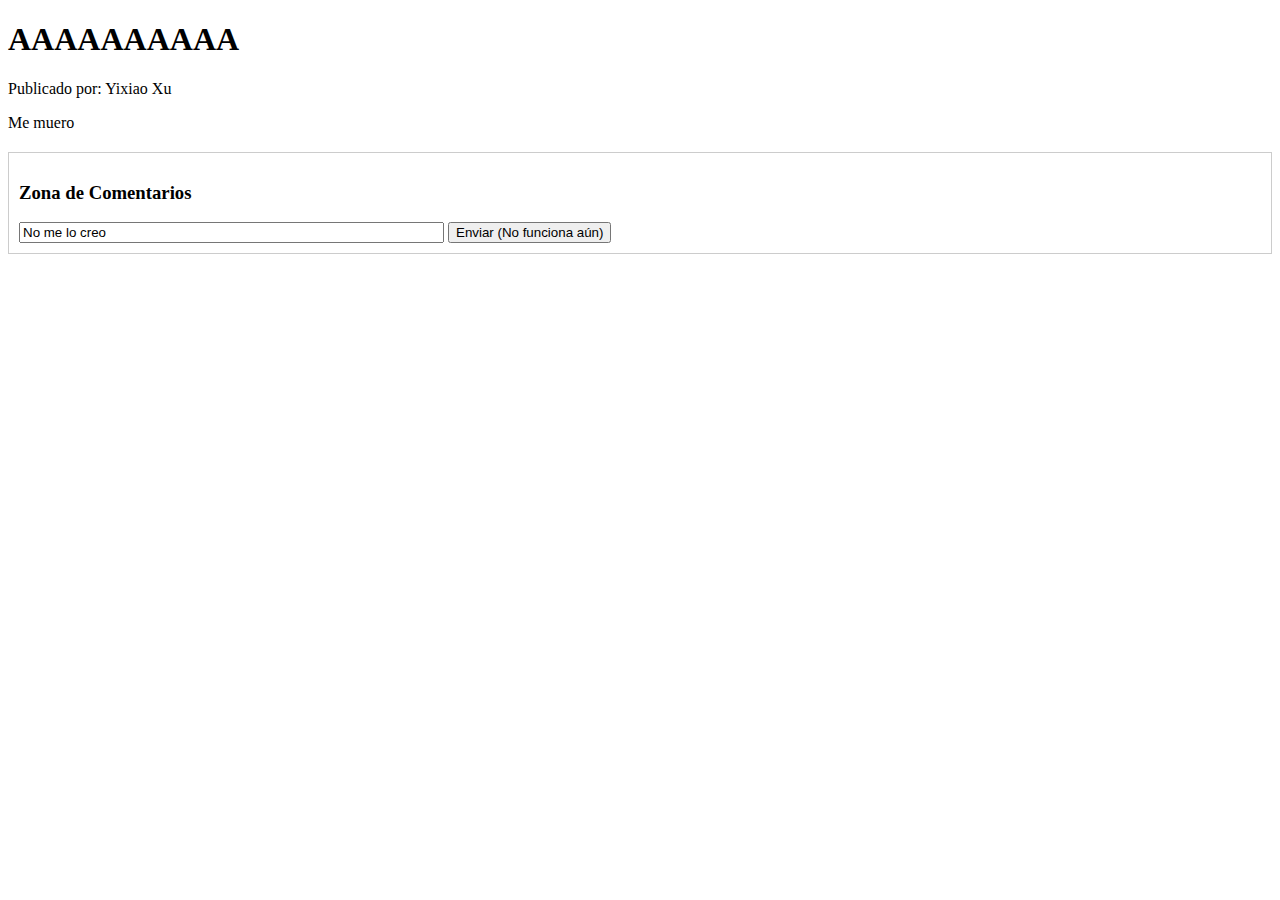
<file: DOM/Ejercicio1/hacker.html>
<!DOCTYPE html>
<html>
<head>
    <title>Noticias del Día</title>
</head>
<body>
    <article>
        <h1 id="titular">El mercado bursátil se mantiene estable</h1>
        <p class="meta">Publicado por: <span id="autor">Juan Pérez</span></p>
        <p id="cuerpo-noticia">Los expertos dicen que no habrá cambios significativos hoy. Todo sigue igual.</p>
        
        <div style="margin-top: 20px; border: 1px solid #ccc; padding: 10px;">
            <h3>Zona de Comentarios</h3>
            <input type="text" id="input-comentario" value="Escribe aquí tu opinión respetuosa..." size="50">
            <button>Enviar (No funciona aún)</button>
        </div>
    </article>
    
    <script src="hacker.js"></script> 
</body>
</html>
</file>
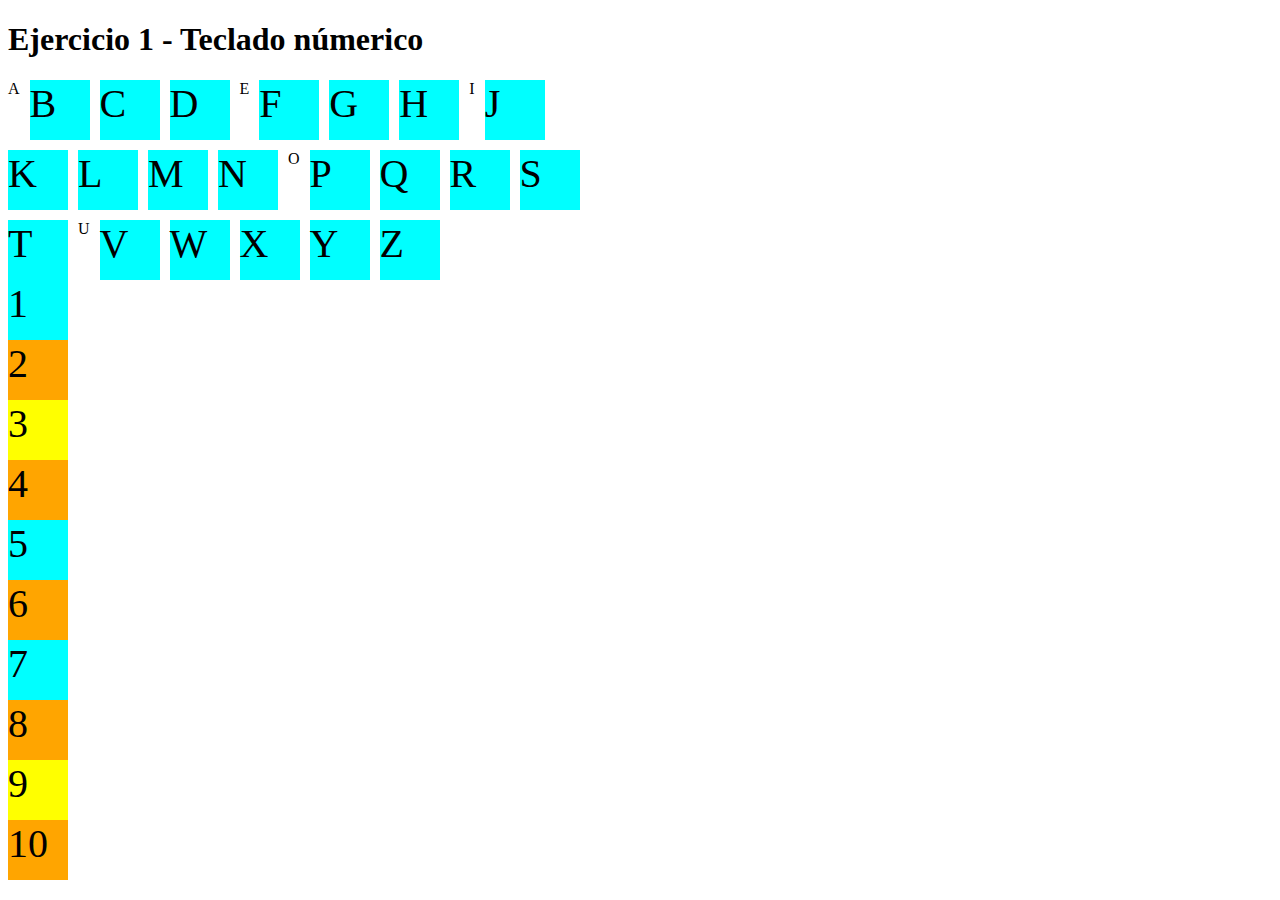
<file: DOM/Ejercicio3/tablero.html>
<!DOCTYPE html>
<html>
<head>
    <meta charset="UTF-8">
    <meta name="viewport" content="width=device-width, initial-scale=1.0">
    <title>Ejercicio 1 - Teclado númerico</title>
    <style>
        .tecla{
            width: 60px;
            height: 60px;
            font-size: 40px;
            background-color: aqua; 
        }

        #contenedor{
            display: flex;
            width: 600px;
            gap: 10px;
            flex-wrap: wrap;
        }
    </style>
</head>
<body>
    <h1 id="titulo">Ejercicio 1 - Teclado númerico</h1>
    <div id="contenedor">
            <!-- Aquí es dónde ira el teclado. -->
    </div>
   
    <script src="tablero.js"></script>

 </body>
</html>
</file>
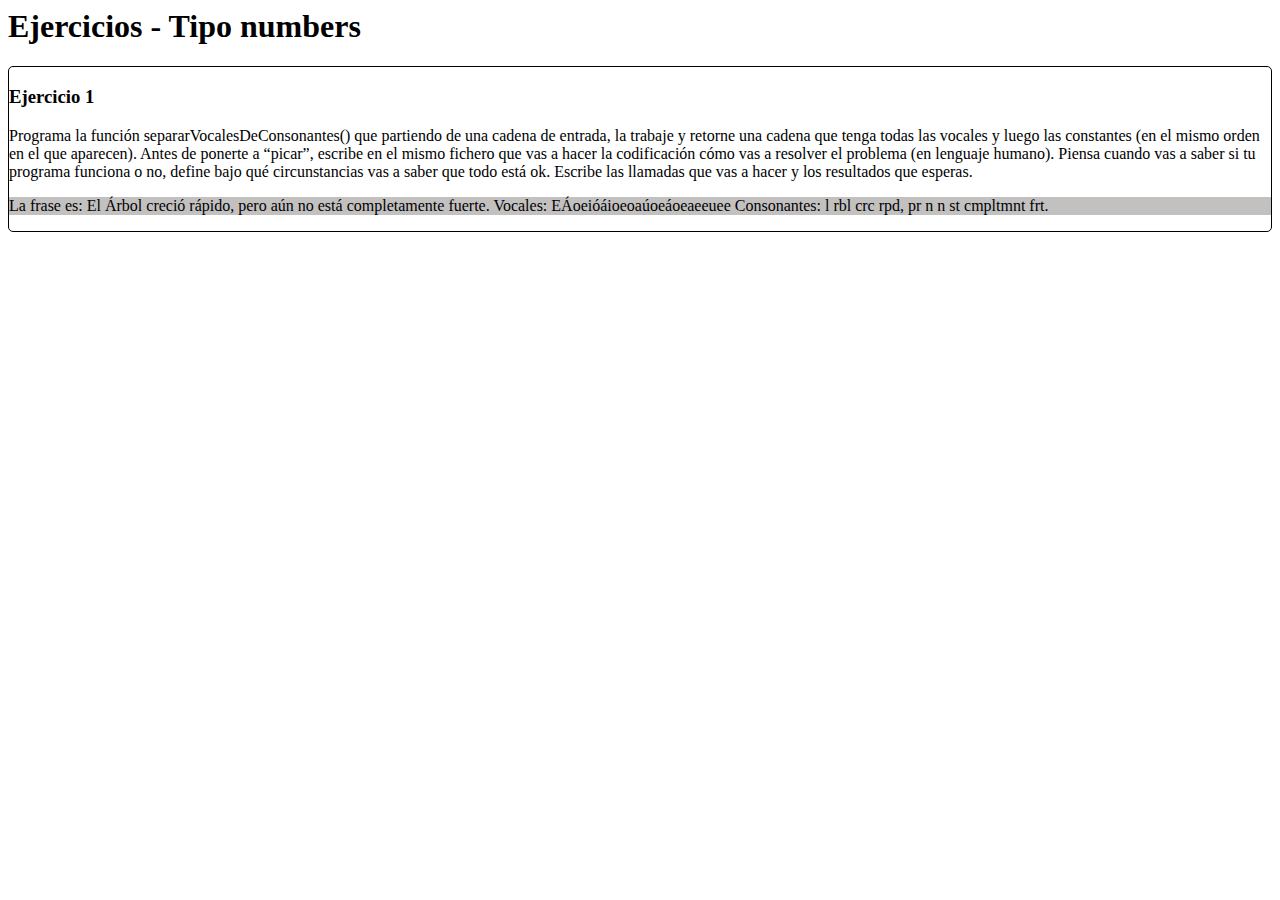
<file: JS/Ejercicio_String/string.html>
<html>

<head>
    <meta charset="UTF-8">
    <meta name="viewport" content="width=device-width, initial-scale=1.0">
    <title>Ejercicio 2 - Strings</title>
    <style>
        .ejercicio {
            border: 1px black solid;
            border-radius: 5px;
        }

        .resultado {
            background-color: rgb(195, 192, 192);
        }
    </style>
</head>

<body>
    <h1 id="titulo">Ejercicios - Tipo numbers</h1>
    <div class="ejercicio">
        <h3>Ejercicio 1</h3>
        <p>
            Programa la función separarVocalesDeConsonantes() que partiendo de una cadena de entrada, la trabaje y retorne una cadena que tenga todas las vocales y luego las constantes (en el mismo orden en el que aparecen).

            Antes de ponerte a “picar”, escribe en el mismo fichero que vas a hacer la codificación cómo vas a resolver el problema (en lenguaje humano). Piensa cuando vas a saber si tu programa funciona o no, define bajo qué circunstancias vas a saber que todo está ok. 
            
            Escribe las llamadas que vas a hacer y los resultados que esperas.
            
        </p>
        <div class="resultado">
            <p class="resultado1"></p>
        </div>
    </div>

    <script src="string.js"></script>


</body>

</html>
</file>
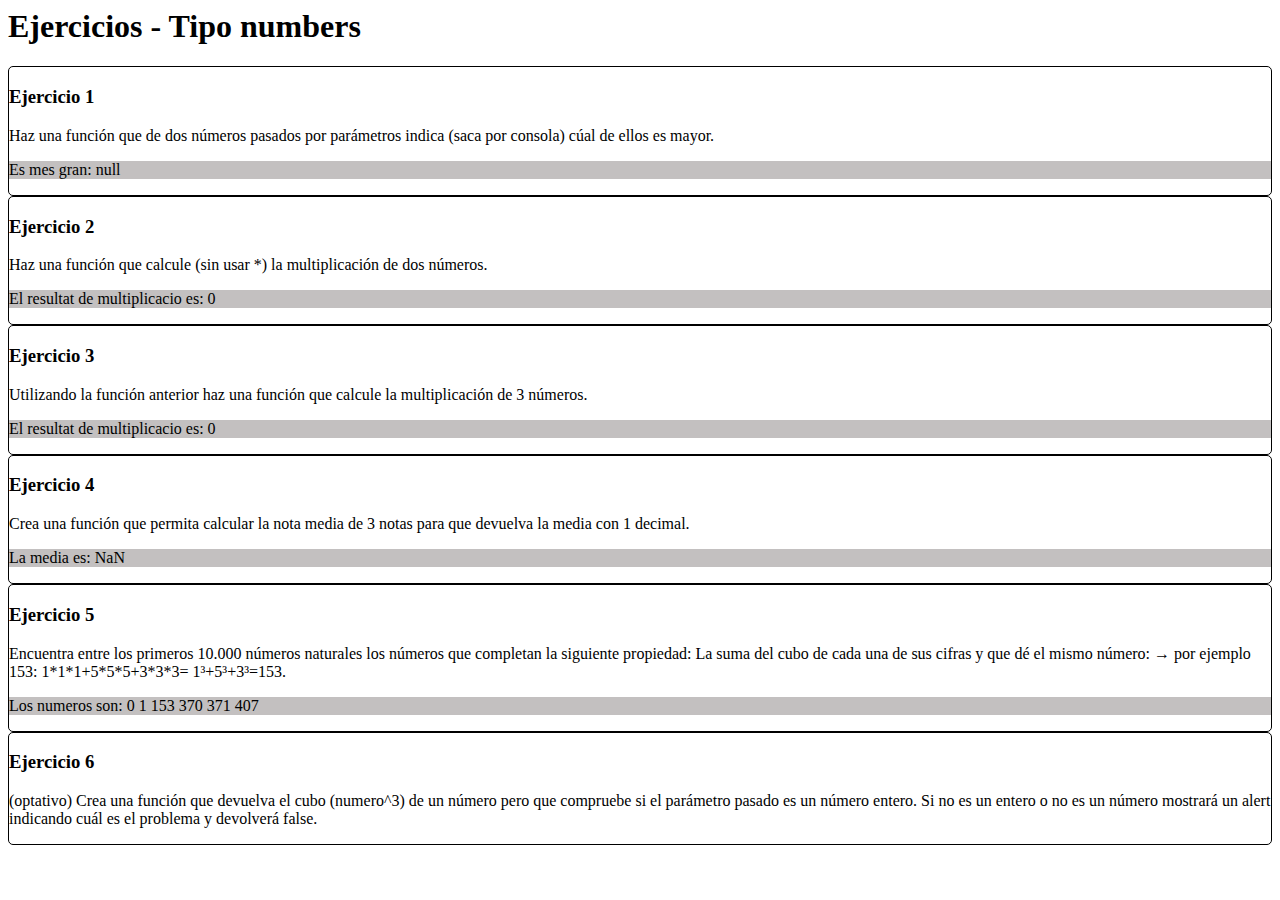
<file: JS/Ejercicio_TipoNumber/tipoNumber.html>
<html>

<head>
    <meta charset="UTF-8">
    <meta name="viewport" content="width=device-width, initial-scale=1.0">
    <title>Ejercicio 1 - Tipo Numbers</title>
    <style>
        .ejercicio {
            border: 1px black solid;
            border-radius: 5px;
        }

        .resultado {
            background-color: rgb(195, 192, 192);
        }
    </style>
</head>

<body>
    <h1 id="titulo">Ejercicios - Tipo numbers</h1>
    <div class="ejercicio">
        <h3>Ejercicio 1</h3>
        <p>Haz una función que de dos números pasados por parámetros indica (saca por consola) cúal de ellos es mayor.
        </p>
        <div class="resultado">
            <p class="resultado1"></p>
        </div>
    </div>

    <div class="ejercicio">
        <h3>Ejercicio 2</h3>
        <p>Haz una función que calcule (sin usar *) la multiplicación de dos números.
        </p>
        <div class="resultado">
            <p class="resultado2"></p>
        </div>
    </div>

    <div class="ejercicio">
        <h3>Ejercicio 3</h3>
        <p>Utilizando la función anterior haz una función que calcule la multiplicación de 3 números.</p>
        <div class="resultado">
            <p class="resultado3"></p>
        </div>
    </div>

    <div class="ejercicio">
        <h3>Ejercicio 4</h3>
        <p>Crea una función que permita calcular la nota media de 3 notas para que devuelva la media con 1 decimal.
        </p>
        <div class="resultado">
            <p class="resultado4"></p>
        </div>
    </div>

    <div class="ejercicio">
        <h3>Ejercicio 5</h3>
        <p>Encuentra entre los primeros 10.000 números naturales los números que completan la siguiente propiedad: La
            suma del cubo de cada una de sus cifras y que dé el mismo número:
            → por ejemplo 153: 1*1*1+5*5*5+3*3*3= 1³+5³+3³=153.
        </p>
        <div class="resultado">
            <p class="resultado5"></p>
        </div>
    </div>

    <div class="ejercicio">
        <h3>Ejercicio 6</h3>
        <p>(optativo) Crea una función que devuelva el cubo (numero^3) de un número pero que compruebe si el parámetro
            pasado es un número entero. Si no es un entero o no es un número mostrará un alert indicando cuál es el
            problema y devolverá false.
        </p>
        <div class="resultado">
            <p class="resultado6"></p>
        </div>
    </div>
    
    <script src="tipoNumber.js"></script>


</body>

</html>
</file>
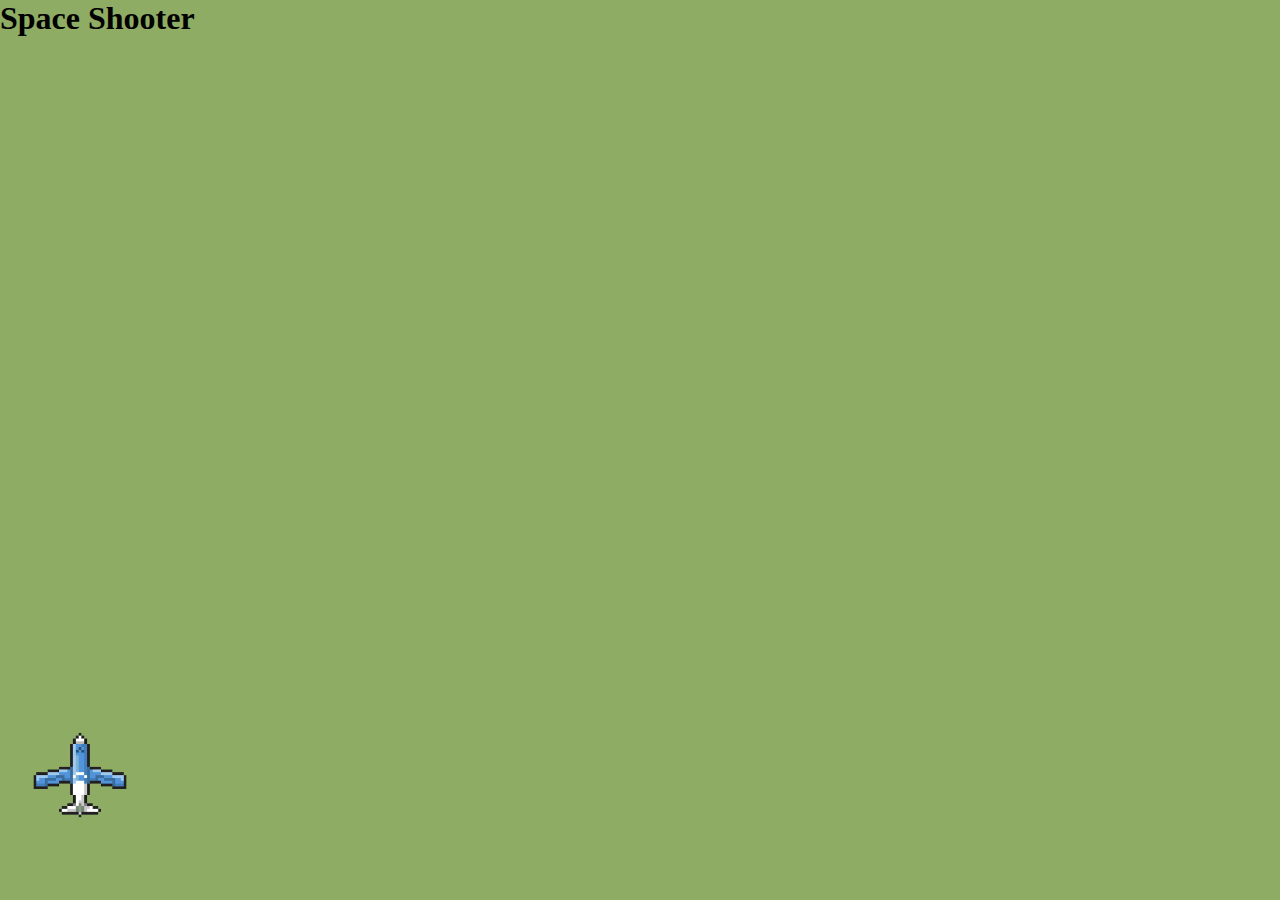
<file: JS/Eventos/Ejercicio_3_SpaceShooter/SpaceShooter.html>
<html>

<head>
    <meta charset="UTF-8">
    <meta name="viewport" content="width=device-width, initial-scale=1.0">
    <title>Space Shooter</title>
    <style>
        body{
            margin: 0;
            height: auto;
            overflow: hidden;
            background-color: rgb(142, 172, 99);
        }
        #player {
            height: 10rem;
            width: 10rem;
            background-image: url('./avion-estilo-pixel-art_475147-1221.png');
            background-size: cover;
            background-position: center;
            position: absolute;
            bottom: 50px;
        }
        .bullet {
        width: 0.5rem;
        height: 1rem;
        background-color: rgb(255, 17, 0);
        position: absolute;
        }
    </style>
</head>

<body>
    <h1>Space Shooter</h1>
    <div id="player"></div>
    <script src="SpaceShooter.js"></script>
</body>

</html>
</file>
